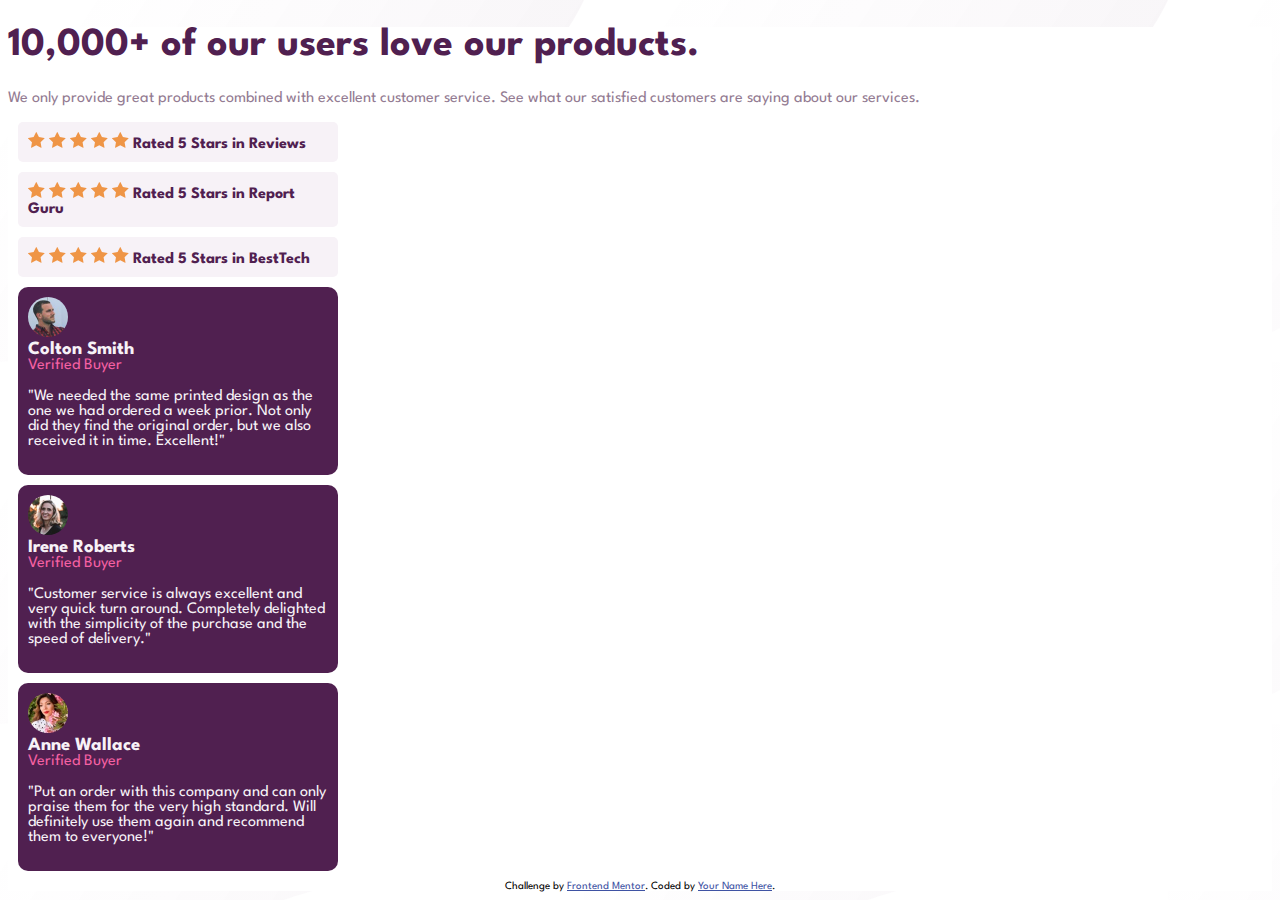
<file: index.html>
<!DOCTYPE html>
<html lang="en">
  <head>
    <meta charset="UTF-8" />
    <meta name="viewport" content="width=device-width, initial-scale=1.0" />
    <!-- displays site properly based on user's device -->

    <link
      rel="icon"
      type="image/png"
      sizes="32x32"
      href="./images/favicon-32x32.png"
    />

    <title>Frontend Mentor | Social proof section</title>
    <link rel="stylesheet" href="./style.css">
    <!-- Feel free to remove these styles or customise in your own stylesheet 👍 -->
  
  </head>
  <body id="contenedor_principal">

  <div>
    <div>
      <!-- Contenedor principal de titulo -->
      <h1>10,000+ of our users love our products.</h1>
      <p>
        We only provide great products combined with excellent customer service.
        See what our satisfied customers are saying about our services.
      </p>
      </div>
      
      <!-- Cotenedor de los comentarios -->
      <div>
        <div class="tarjeta_estrellas negrita">
          <span class="estrella"></span>
          <span class="estrella"></span>
          <span class="estrella"></span>
          <span class="estrella"></span>
          <span class="estrella"></span>
          Rated 5 Stars in Reviews
        </div>
  
        <div class="tarjeta_estrellas negrita">
          <span class="estrella"></span>
          <span class="estrella"></span>
          <span class="estrella"></span>
          <span class="estrella"></span>
          <span class="estrella"></span>
          Rated 5 Stars in Report Guru
        </div>
      
        <div class="tarjeta_estrellas negrita">
          <span class="estrella"></span>
          <span class="estrella"></span>
          <span class="estrella"></span>
          <span class="estrella"></span>
          <span class="estrella"></span>
          Rated 5 Stars in BestTech
        </div>
      </div>
  </div>
    <!-- titulo del proyecto -->
  
  <div>
    <!-- Contenedor de comentarios -->
    <div class="tarjeta_humano">
    <img class="perfil" src="./images/image-colton.jpg" alt="Imagen de Colton">
      <div class="titulo_tarjeta">
      <h3>Colton Smith</h3>
      <p>Verified Buyer</p>
      </div>
    <p class="descripcion">
      "We needed the same printed design as the one we had ordered a week prior.
      Not only did they find the original order, but we also received it in time.
      Excellent!"
    </p>
  </div>

      <div class="tarjeta_humano">
      <img class="perfil" src="images/image-irene.jpg" alt="Imagen de Irene">
      <div class="titulo_tarjeta">
        <h3>Irene Roberts </h3> 
        <p>Verified Buyer</p>
      </div>
      <p class="descripcion">
        "Customer service is always excellent and very quick turn around. Completely
        delighted with the simplicity of the purchase and the speed of delivery."
      </p>
    </div>

  
      <div class="tarjeta_humano">
      <img class="perfil" src="images/image-anne.jpg" alt="Imagen de Anne">
      <div class="titulo_tarjeta">
        <h3>Anne Wallace</h3>
        <p>Verified Buyer</p> 
      </div>
      <p class="descripcion">
        "Put an order with this company and can only praise them for the very high
        standard. Will definitely use them again and recommend them to everyone!"
      </p>
  </div>

  </div>
    
                    
    <div class="attribution">
      Challenge by
      <a href="https://www.frontendmentor.io?ref=challenge" target="_blank"
        >Frontend Mentor</a
      >. Coded by <a href="#">Your Name Here</a>.
    </div>
  </body>
</html>
</file>
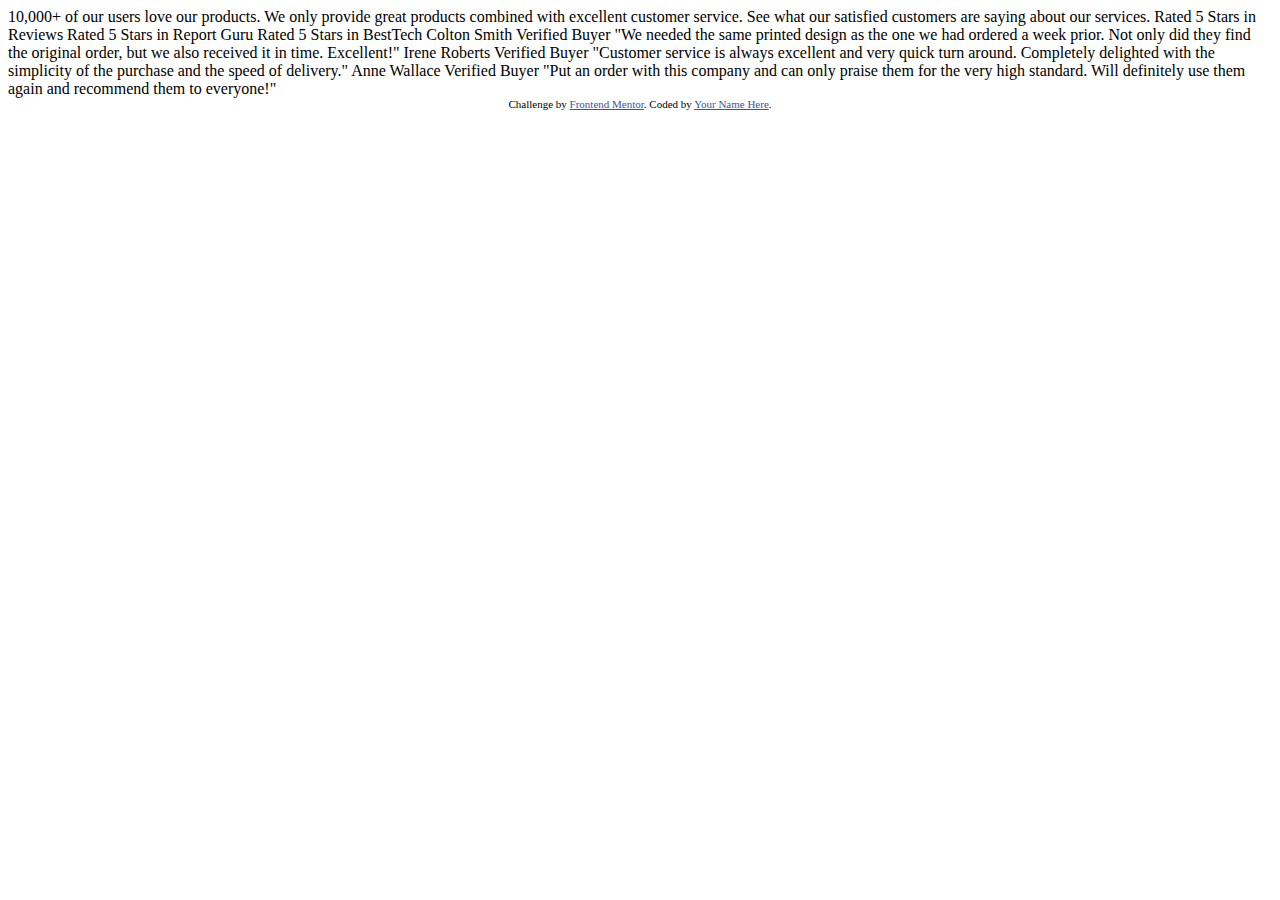
<file: social-proof-section-master/index.html>
<!DOCTYPE html>
<html lang="en">
  <head>
    <meta charset="UTF-8" />
    <meta name="viewport" content="width=device-width, initial-scale=1.0" />
    <!-- displays site properly based on user's device -->

    <link
      rel="icon"
      type="image/png"
      sizes="32x32"
      href="./images/favicon-32x32.png"
    />

    <title>Frontend Mentor | Social proof section</title>

    <!-- Feel free to remove these styles or customise in your own stylesheet 👍 -->
    <style>
      .attribution {
        font-size: 11px;
        text-align: center;
      }
      .attribution a {
        color: hsl(228, 45%, 44%);
      }
    </style>
  </head>
  <body>
    10,000+ of our users love our products.

    We only provide great products combined with excellent customer service.
    See what our satisfied customers are saying about our services.
    
    Rated 5 Stars in Reviews
    Rated 5 Stars in Report Guru
    Rated 5 Stars in BestTech
    
    Colton Smith 
    Verified Buyer
    "We needed the same printed design as the one we had ordered a week prior.
    Not only did they find the original order, but we also received it in time.
    Excellent!"
    
    Irene Roberts 
    Verified Buyer
    "Customer service is always excellent and very quick turn around. Completely
    delighted with the simplicity of the purchase and the speed of delivery."
    
    Anne Wallace 
    Verified Buyer
    "Put an order with this company and can only praise them for the very high
    standard. Will definitely use them again and recommend them to everyone!"

    <div class="attribution">
      Challenge by
      <a href="https://www.frontendmentor.io?ref=challenge" target="_blank"
        >Frontend Mentor</a
      >. Coded by <a href="#">Your Name Here</a>.
    </div>
  </body>
</html>
</file>
<file: style.css>
@import url('https://fonts.googleapis.com/css2?family=League+Spartan:wght@400;500;700&display=swap');
     
    html{
      height: 100vhs;
      background: url('./images/bg-pattern-top-desktop.svg');

    }
    body{
      background-color: hsl(0, 0%, 100%);
      font-family:'League Spartan', sans-serif;
    }

    h1{
      font-size: 40px;
      color: hsl(300, 43%, 22%);
      
    }

    p{
      color: hsl(303, 10%, 53%)
    }

    .attribution {
        font-size: 11px;
        text-align: center;
      }
      .attribution a {
        color: hsl(228, 45%, 44%);
      }

      .tarjeta_estrellas{
        width: 300px;
        background-color: hsl(300, 24%, 96%);
        padding: 10px;
        border-radius: 5px;
        margin: 10px;
      }

      .estrella{
        content: url('./images/icon-star.svg');
        
      }

      .negrita{
        font-weight: bold;
        color: hsl(300, 43%, 22%);
        
      }

      .tarjeta_humano{
        background-color: hsl(300, 43%, 22%);
        padding: 10px;
        margin:10px;
        border-radius: 10px;
        width: 300px;
  
      }

      .perfil{
        border-radius: 999px;
        width: 40px;
        height: auto;
      }

      .titulo_tarjeta h3 {
        margin: 0;
        color: hsl(300, 24%, 96%);
      }

      .titulo_tarjeta p {
        margin: 0;
        color: hsl(333, 88%, 67%);
      }

      .descripcion {
        color: hsl(300, 24%, 96%);
      }
</file>
